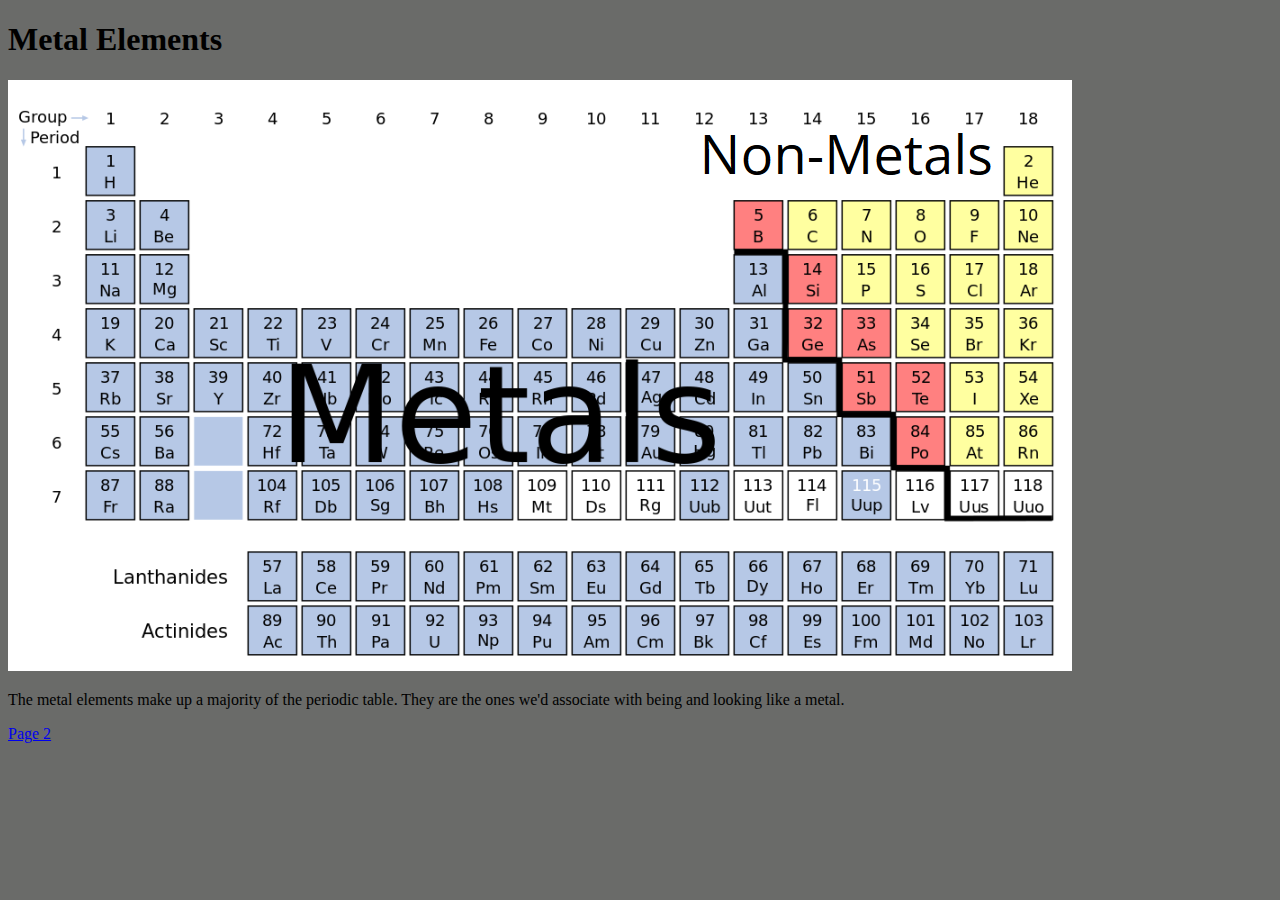
<file: index.html>
<!DOCTYPE html>
<html lang = "en">
<head>
    <meta charset = "UTF-8">
    <meta http-equiv = "X-UA-Compatible" content = "IE=edge">
    <meta name = "viewport" content = "width=device-width, initial-scale=1.0">
    <title>Home Page</title>

    <link rel = "stylesheet" href = "css/styles.css">

</head>
<body>
    
    <h1> Metal Elements </h1>

    <img src="Images/metalelements.png">

    <p> 
        The metal elements make up a majority of the periodic table. They are the ones we'd associate 
        with being and looking like a metal. 
    </p>
    <a href = "pages/page2.html" > Page 2 </a>

</body>
</html>
</file>
<file: css/styles.css>
body 
{
    background-color: rgb(106, 107, 105);
}
h1
{
    font-family: 'Times New Roman', Times, serif;
}
p1
{
    color:rgb(67, 45, 225);
}
</file>
